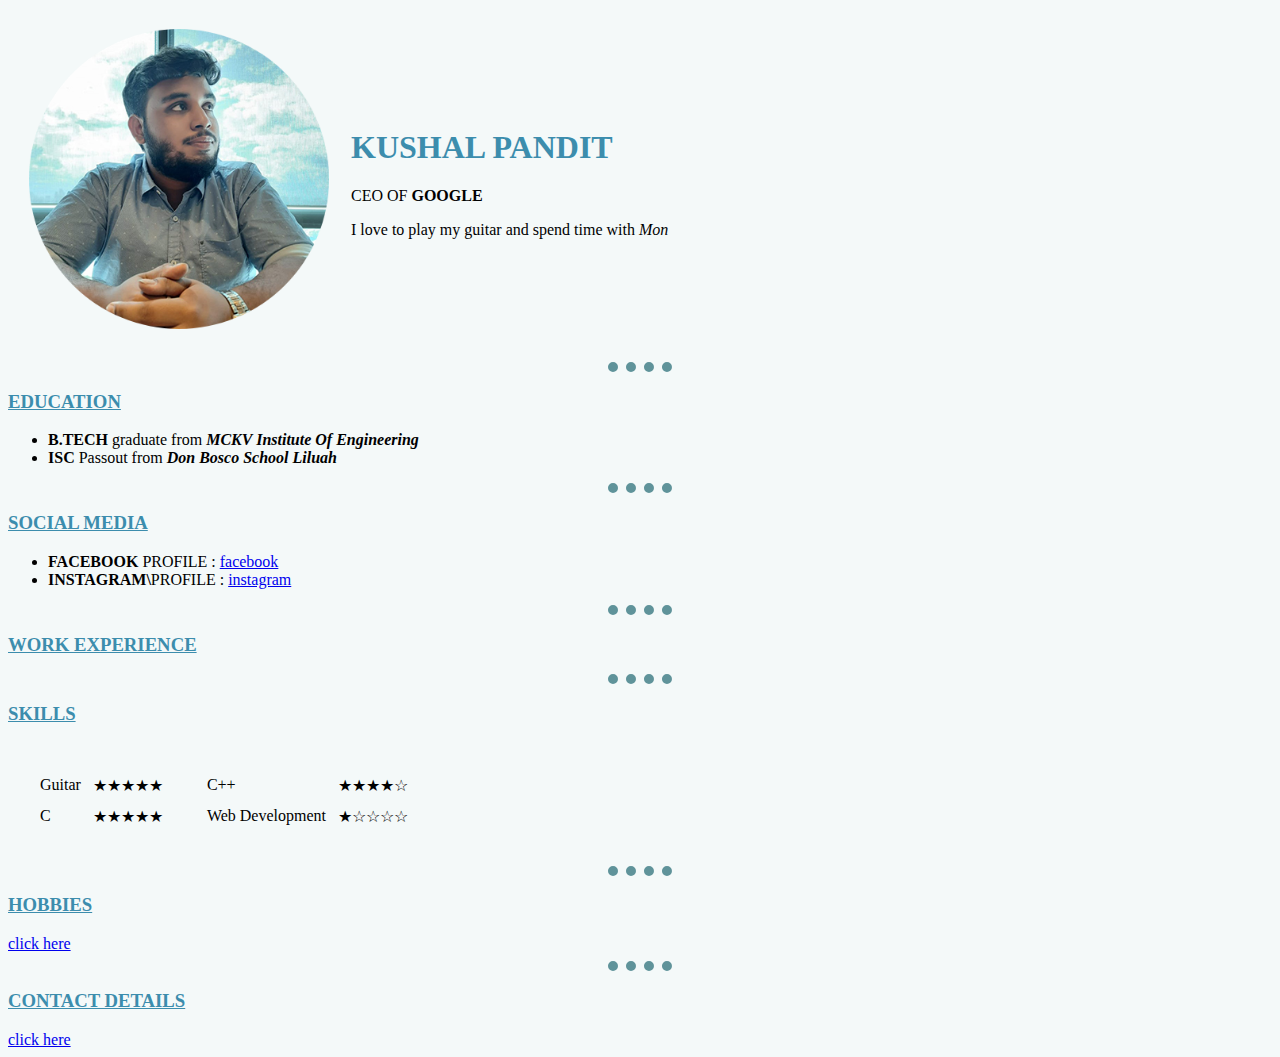
<file: index.html>
<!DOCTYPE html>
<html lang="en" dir="ltr">

<head>
  <meta charset="utf-8">
  <title>Kushal's Personal Site</title>
<link rel="stylesheet" href="css/styles.css">
<link rel="icon" href="FAVICON.png">
</head>

<body>
  <table cellspacing="20">
    <tr>
      <td><img src="circle-cropped.png" alt="Kushal Pandit profile picture"></td>
      <td>
        <h1><strong>KUSHAL PANDIT</strong></h1>
        <p>CEO OF <strong>GOOGLE</strong></p>
        <p>I love to play my guitar and spend time with <em>Mon</em></p>
      </td>
    </tr>
  </table>



  <hr>
  <h3><strong>EDUCATION</strong></h3>
  <ul>
    <li><strong>B.TECH</strong> graduate from <em><strong>MCKV Institute Of Engineering</strong></em></li>
    <li><strong>ISC</strong> Passout from <em><strong>Don Bosco School Liluah</strong></em></li>
  </ul>
  <hr>
  <h3><strong>SOCIAL MEDIA</strong></h3>
  <ul>
    <li><strong>FACEBOOK </strong>PROFILE : <a href="https://www.facebook.com/login/">facebook</a></li>
    <li><strong>INSTAGRAM\</strong>PROFILE : <a href="https://www.facebook.com/login/">instagram</a></li>
  </ul>
  <hr>
  <h3><strong>WORK EXPERIENCE</strong></h3>
  <hr>
  <h3>SKILLS</h3>
  <table cellspacing="20">
    <tr>
      <td>
        <table cellspacing="10">
          <tr>
            <td>Guitar</td>
            <td>&#9733;&#9733;&#9733;&#9733;&#9733;</td>
          </tr>
          <tr>
            <td>C</td>
            <td>&#9733;&#9733;&#9733;&#9733;&#9733;</td>
          </tr>
        </table>
      </td>
      <td>
        <table cellspacing="10">
          <tr>
            <td>C++</td>
            <td>&#9733;&#9733;&#9733;&#9733;&#9734;</td>
          </tr>
          <tr>
            <td>Web Development</td>
            <td>&#9733;&#9734;&#9734;&#9734;&#9734;</td>
          </tr>
        </table>
      </td>
    </tr>
  </table>
  <hr>
  <h3>HOBBIES</h3>
  <a href="HOBBIES.html">click here</a>
  <hr>
<h3>CONTACT DETAILS</h3>
<a href="CONTACT.html">click here</a>
</body>

</html>
</file>
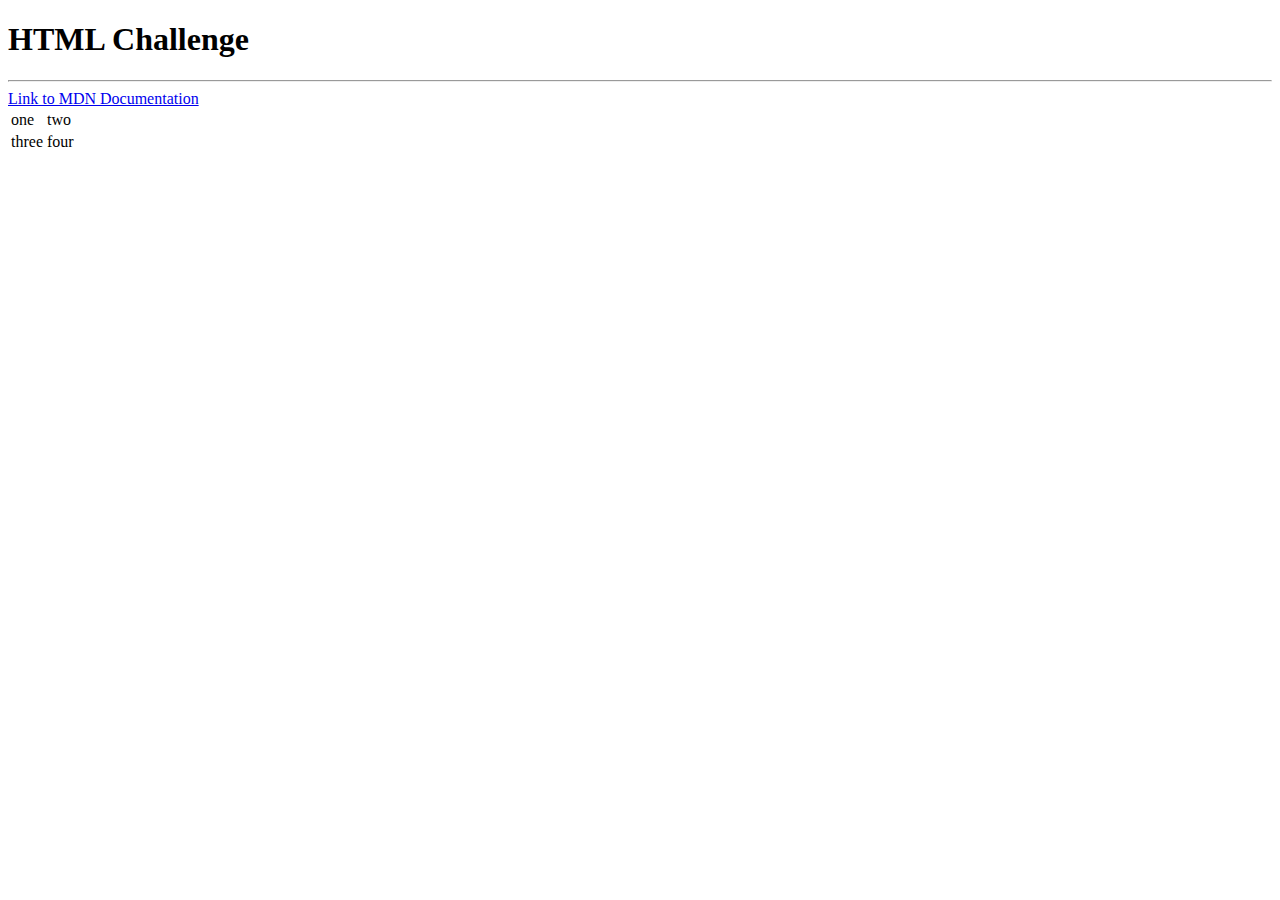
<file: code challenge 1.html>
<!DOCTYPE html>
<html lang="en" dir="ltr">
  <meta charset="utf-8">
  <title>HTML Challenge</title>
  <h1>HTML Challenge</h1>
  <hr>
  <a href="https://developer.mozilla.org/">Link to MDN Documentation</a>
  <table>
    <tr>
      <td>one</td>
      <td>two</td>
    </tr>
    <tr>
      <td>three</td>
      <td>four</td>
    </tr>
  </table>
</html>
</file>
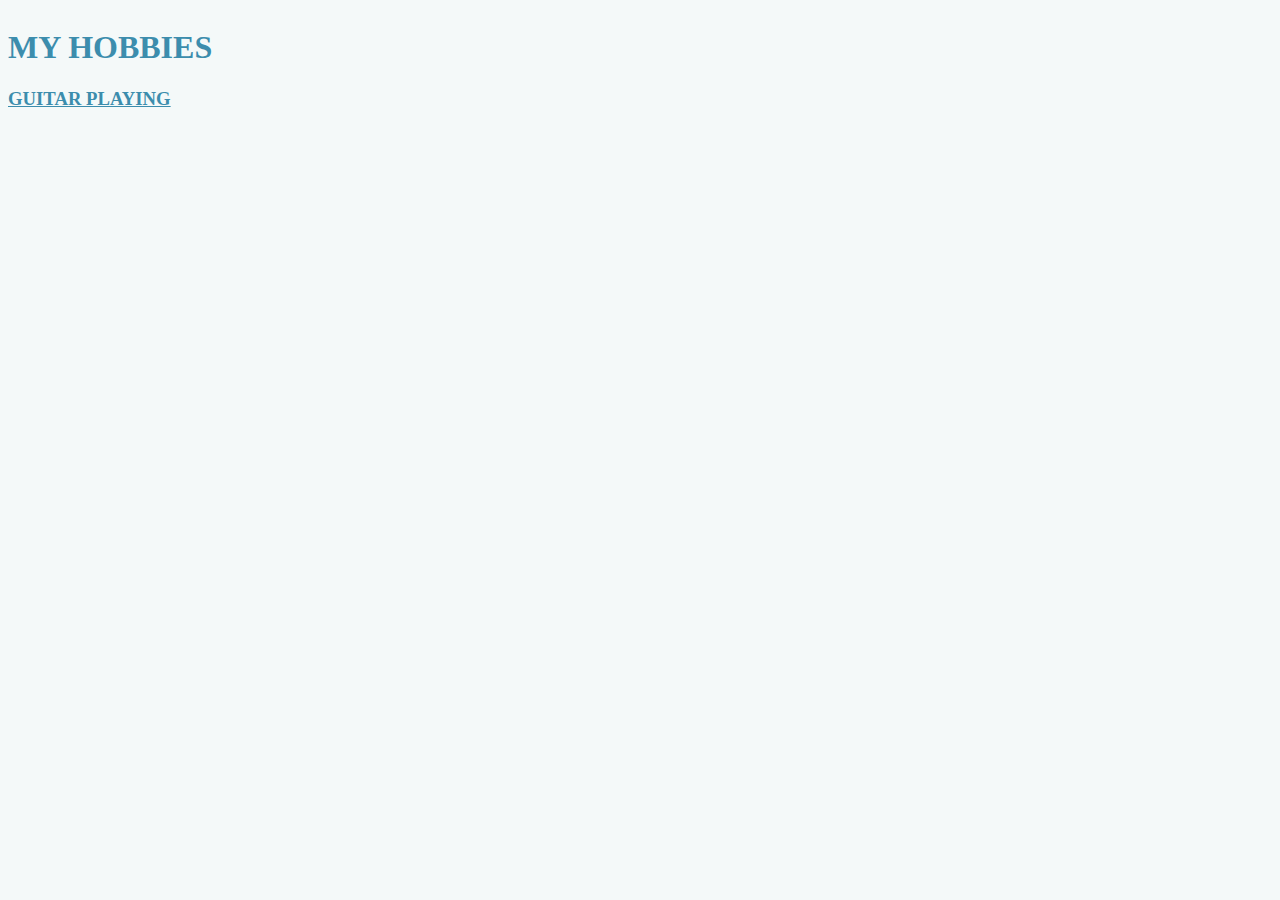
<file: HOBBIES.html>
<!DOCTYPE html>
<html lang="en" dir="ltr">
  <head>
    <meta charset="utf-8">
    <title>HOBBIES</title>
    <link rel="stylesheet" href="css/styles.css">
    <h1>MY HOBBIES</h1>
    <h3>GUITAR PLAYING</h3>
  </head>
  <body>

  </body>
</html>
</file>
<file: css/styles.css>
body {
  background-color: #F4F9F9;
  align-content: center;
}
hr{
border-style: none;
border-top-style: dotted;
border-width: 10px;
border-color: #5F939A;
width: 5%;
}
img{
height: 300px;
}
h1{
  color: #3C8DAD;
  font-family: "Papyrus", Times, fantasy;
}
h3
{
  text-decoration: underline;
  color: #3C8DAD;
}
</file>
